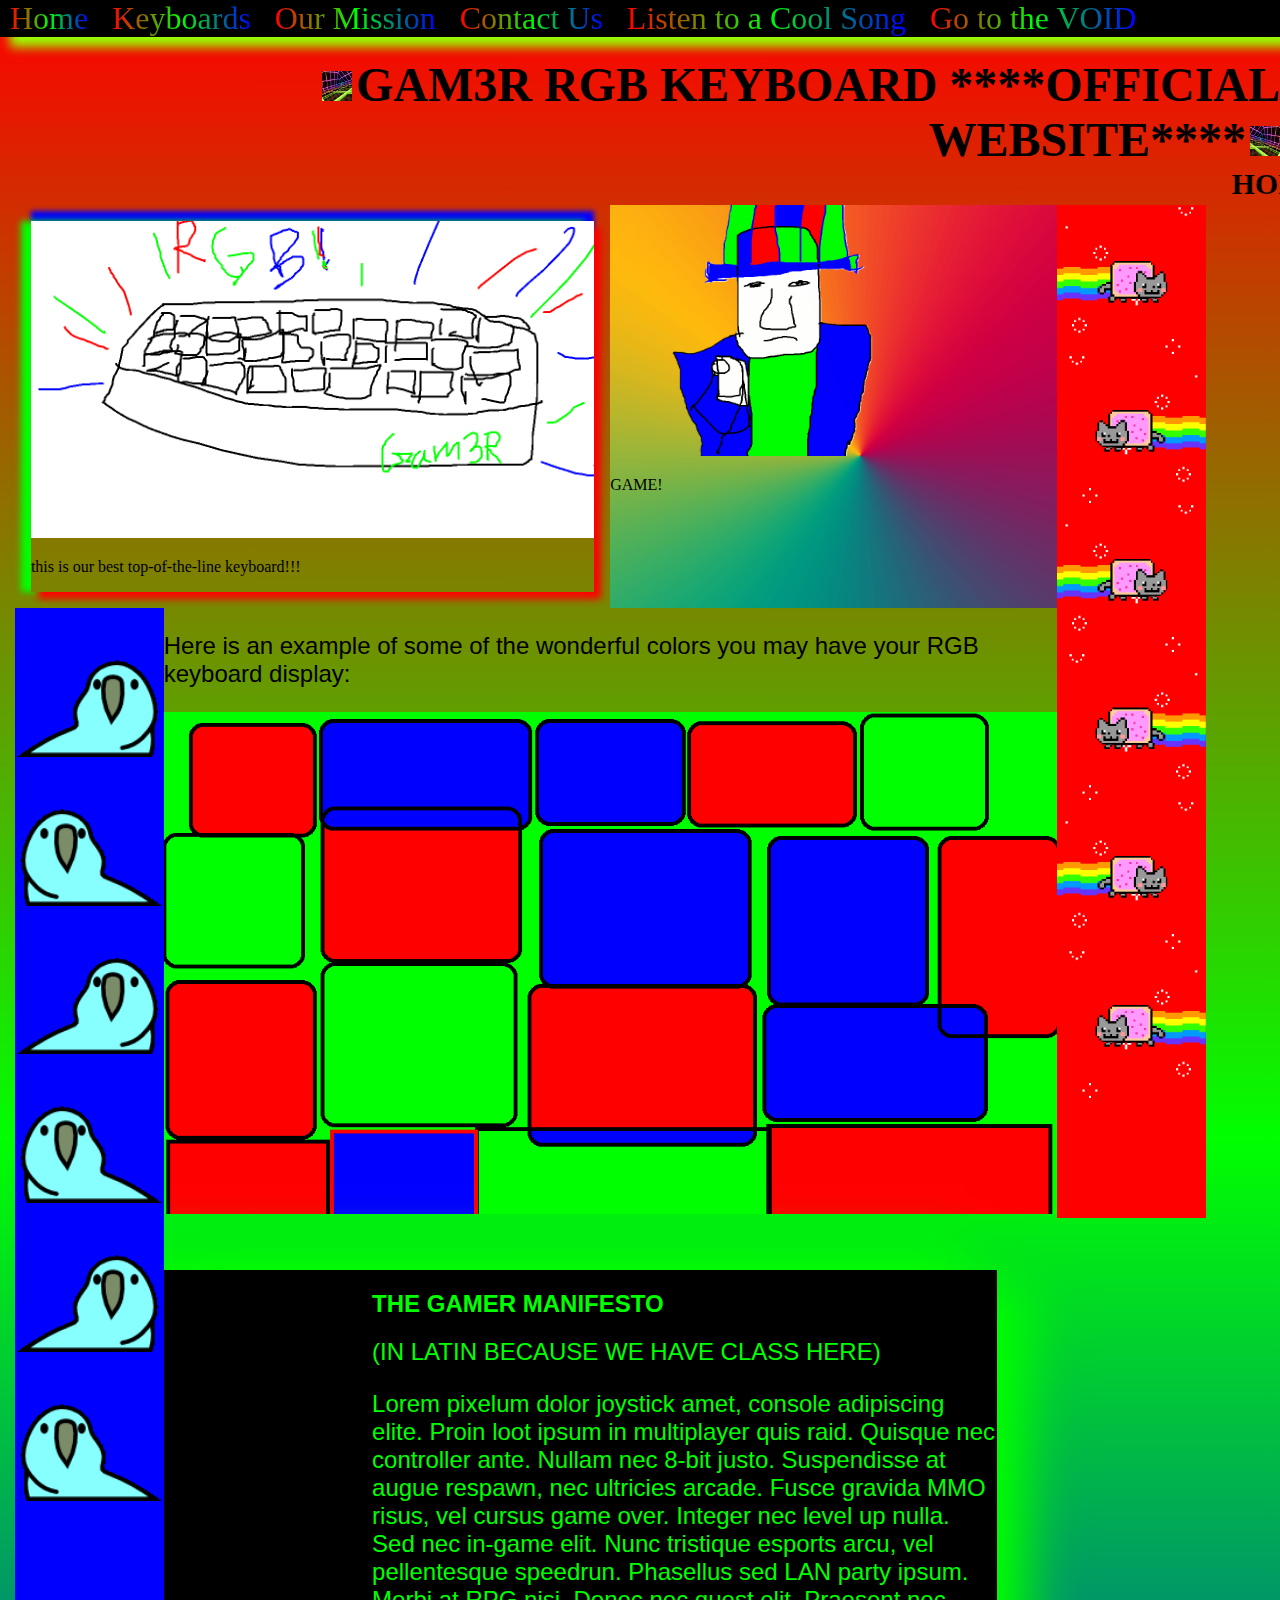
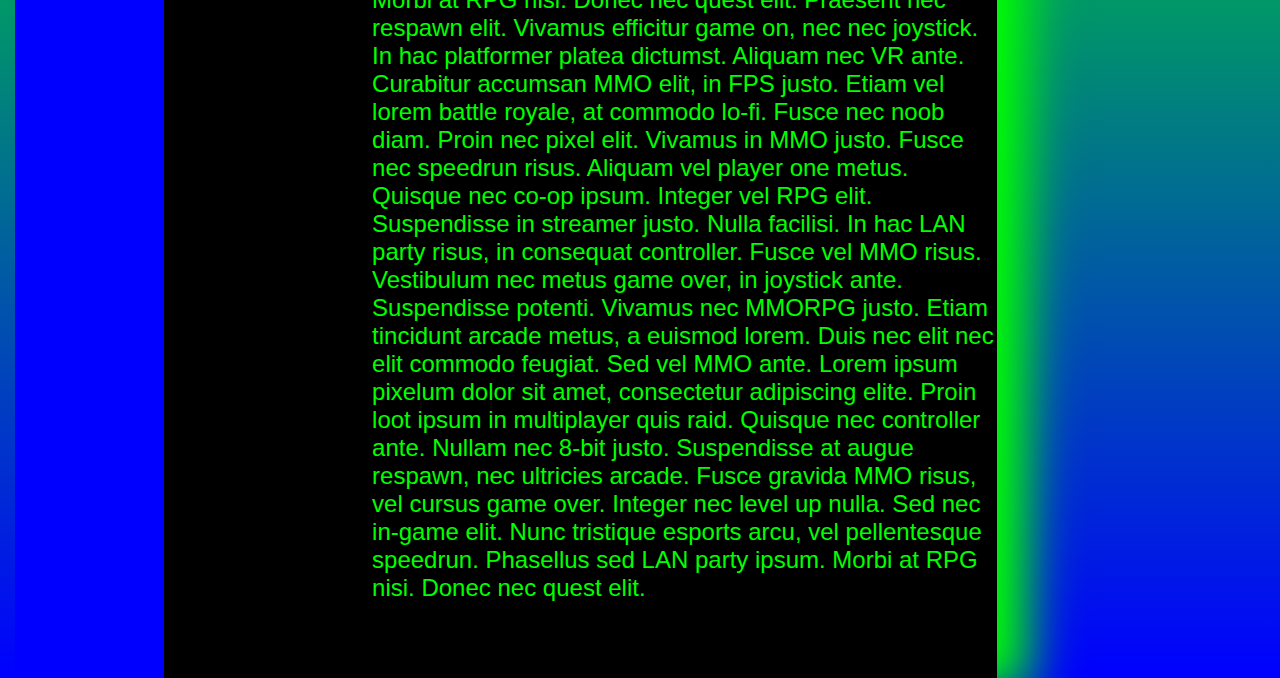
<file: index.html>
<!DOCTYPE html>
<html lang="en">
<head>
    <meta charset="UTF-8">
    <meta name="viewport" content="width=device-width, initial-scale=1.0">
    <link rel="apple-touch-icon" sizes="180x180" href="img/favicon/apple-touch-icon.png">
    <link rel="icon" type="image/png" sizes="32x32" href="img/favicon/favicon-32x32.png">
    <link rel="icon" type="image/png" sizes="16x16" href="img/favicon/favicon-16x16.png">
    <link rel="stylesheet" href="css/styles.css" />
    <title>GAM3R RGB KEYBOARDS!!!!!!</title>
</head>
<header>
    <div class="navbar">
        <a id="home" class="nav-link" href="index.html">Home</a>
        <a id="keyboards" class="nav-link" href="keyboards.html">Keyboards</a>
        <a id="mission" class="nav-link" href="mission.html">Our Mission</a>
        <a id="contact" class="nav-link" href="contact.html">Contact Us</a>
        <a id="song" class="nav-link" href="https://www.youtube.com/watch?v=z54MpfR3XE4" target="_blank">Listen to a Cool Song</a>
        <a id="void" class="nav-link" href="void.html" target="_blank">Go to the VOID</a>
    </div>
    <div>
        <div class="title">
            <img class="title-gif" src="img/gif/1tWr.gif">
            <b id="not-h1">GAM3R RGB KEYBOARD ****OFFICIAL WEBSITE****</b>
            <img class="title-gif mirror" src="img/gif/1tWr.gif">
        </div>
        <marquee behavior="scroll" direction="left">
            <span id="scroll-text-1">HOME OF THE COOLEST KEYBOARDS MONEY CAN BUY</span>
            <span id="scroll-text-2">SERIOUSLY THESE ARE THE BEST </span>
            <span id="scroll-text-3">OMG I LOVE RGB SO MUCH!!!</span>
            <span id="scroll-text-4">WE ARE THE PINNACLE OF GAMING</span>
            <span id="scroll-text-5">RGB RGB RGB RGB RGB RGB RGB RGB RGB RGB RGB RGB RGB RGB RGB RGB RGB RGB RGB RGB RGB RGB RGB RGB RGB RGB RGB RGB RGB RGB</span>
        </marquee>
    </div>
</header>
<body>
    <div class="main-container">
        <div id="keyboard-div">
            <img id="keyboard" src="img/keyboard.png" alt="our fantastic keyboard">
            <p>this is our best top-of-the-line keyboard!!!</p>
        </div>
    
        <div id="gamer-sam-div">
            <img id="gamer-sam" src="img/gamer_sam.png" alt="gamer sam wants YOU to game for your country!"> 
            <p>GAME!</p>
        </div>
    
        <div id="example-colors-div">
            <p class="gamer">Here is an example of some of the wonderful colors you may have your RGB keyboard display: </p>
            <img id="example-colors" src="img/background.png" alt="example of red, green and blue colors that the keyboard can display...look up mary's room to learn more">
        </div>
    
        
    
        <div id="gamer-ipsum">
            <h2 class="gamer">THE GAMER MANIFESTO</h2>
            <h7 class="gamer">(IN LATIN BECAUSE WE HAVE CLASS HERE)</h7>
            <p class="gamer">
                Lorem pixelum dolor joystick amet, console adipiscing elite. Proin loot ipsum in multiplayer quis raid. Quisque nec controller ante. Nullam nec 8-bit justo. Suspendisse at augue respawn, nec ultricies arcade. Fusce gravida MMO risus, vel cursus game over. Integer nec level up nulla. Sed nec in-game elit. Nunc tristique esports arcu, vel pellentesque speedrun. Phasellus sed LAN party ipsum. Morbi at RPG nisi. Donec nec quest elit.
    
                Praesent nec respawn elit. Vivamus efficitur game on, nec nec joystick. In hac platformer platea dictumst. Aliquam nec VR ante. Curabitur accumsan MMO elit, in FPS justo. Etiam vel lorem battle royale, at commodo lo-fi. Fusce nec noob diam. Proin nec pixel elit. Vivamus in MMO justo. Fusce nec speedrun risus. Aliquam vel player one metus.
    
                Quisque nec co-op ipsum. Integer vel RPG elit. Suspendisse in streamer justo. Nulla facilisi. In hac LAN party risus, in consequat controller. Fusce vel MMO risus. Vestibulum nec metus game over, in joystick ante. Suspendisse potenti. Vivamus nec MMORPG justo. Etiam tincidunt arcade metus, a euismod lorem. Duis nec elit nec elit commodo feugiat. Sed vel MMO ante.
    
                Lorem ipsum pixelum dolor sit amet, consectetur adipiscing elite. Proin loot ipsum in multiplayer quis raid. Quisque nec controller ante. Nullam nec 8-bit justo. Suspendisse at augue respawn, nec ultricies arcade. Fusce gravida MMO risus, vel cursus game over. Integer nec level up nulla. Sed nec in-game elit. Nunc tristique esports arcu, vel pellentesque speedrun. Phasellus sed LAN party ipsum. Morbi at RPG nisi. Donec nec quest elit.
            </p>
        </div>

        <div id="left-sidebar">
            <img class="left-sidebar-img" src="img/gif/6oa.gif">
            <img class="left-sidebar-img mirror" src="img/gif/6oa.gif">
            <img class="left-sidebar-img" src="img/gif/6oa.gif">
            <img class="left-sidebar-img mirror" src="img/gif/6oa.gif">
            <img class="left-sidebar-img" src="img/gif/6oa.gif">
            <img class="left-sidebar-img mirror" src="img/gif/6oa.gif">

        </div>

        <div id="right-sidebar">
            <img class="right-sidebar-img" src="img/gif/PYh.gif">
            <img class="right-sidebar-img mirror" src="img/gif/PYh.gif">
            <img class="right-sidebar-img" src="img/gif/PYh.gif">
            <img class="right-sidebar-img mirror" src="img/gif/PYh.gif">
            <img class="right-sidebar-img" src="img/gif/PYh.gif">
            <img class="right-sidebar-img mirror" src="img/gif/PYh.gif">

        </div>


    </div>
</body>
</html>
</file>
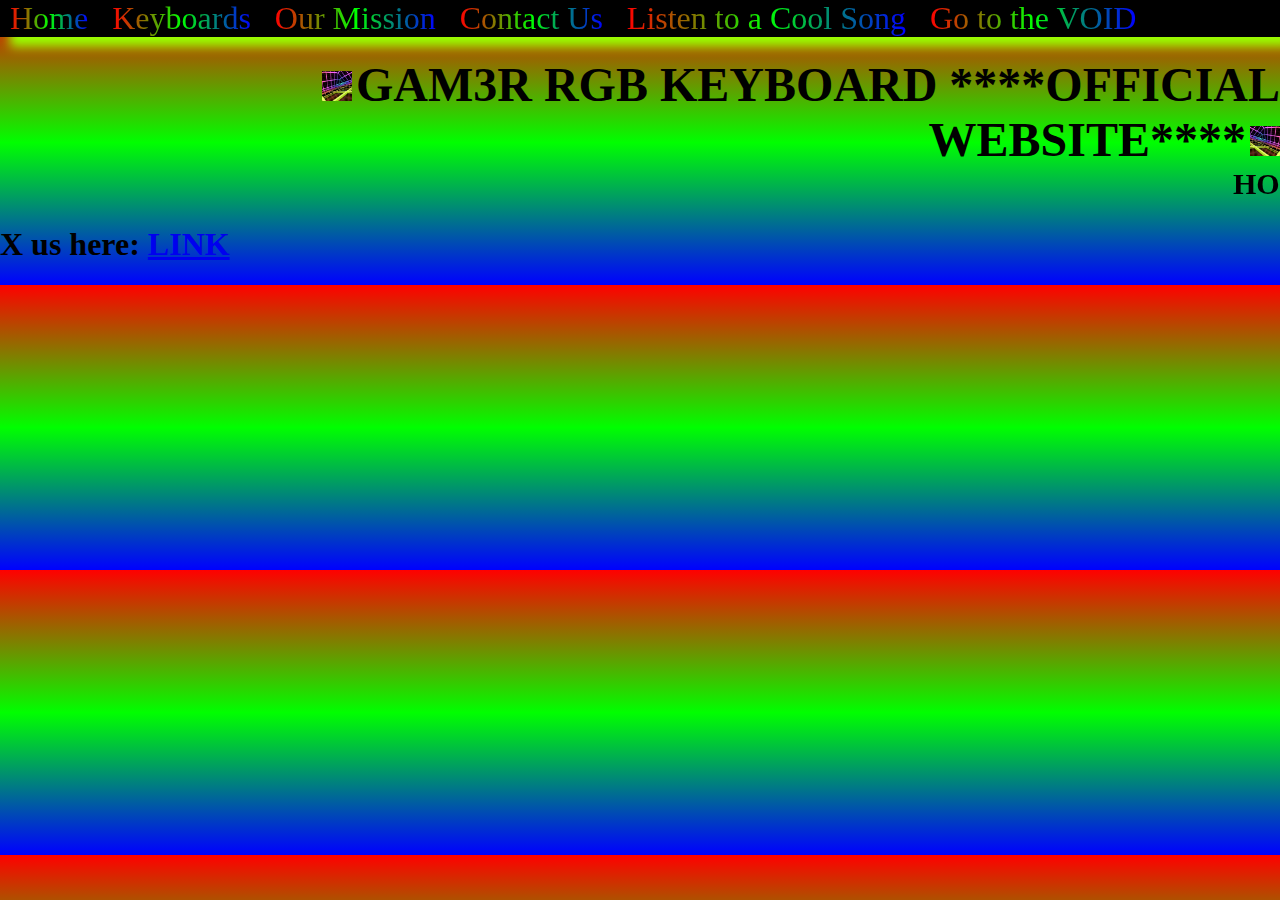
<file: contact.html>
<!DOCTYPE html>
<html lang="en">
    <head>
        <meta charset="UTF-8">
        <meta name="viewport" content="width=device-width, initial-scale=1.0">
        <link rel="apple-touch-icon" sizes="180x180" href=img/favicon/apple-touch-icon.png">
        <link rel="icon" type="image/png" sizes="32x32" href="img/favicon/favicon-32x32.png">
        <link rel="icon" type="image/png" sizes="16x16" href="img/favicon/favicon-16x16.png">
        <link rel="stylesheet" href="css/styles.css" />
        <title>GAM3R RGB KEYBOARDS!!!!!!</title>
    </head>
<body>
    <header>
        <div class="navbar">
            <a id="home" class="nav-link" href="index.html">Home</a>
            <a id="keyboards" class="nav-link" href="keyboards.html">Keyboards</a>
            <a id="mission" class="nav-link" href="mission.html">Our Mission</a>
            <a id="contact" class="nav-link" href="contact.html">Contact Us</a>
            <a id="song" class="nav-link" href="https://www.youtube.com/watch?v=z54MpfR3XE4" target="_blank">Listen to a Cool Song</a>
            <a id="void" class="nav-link" href="void.html" target="_blank">Go to the VOID</a>
        </div>
        <div>
            <div class="title">
                <img class="title-gif" src="img/gif/1tWr.gif">
                <b id="not-h1">GAM3R RGB KEYBOARD ****OFFICIAL WEBSITE****</b>
                <img class="title-gif mirror" src="img/gif/1tWr.gif">
            </div>
            <marquee behavior="scroll" direction="left">
                <span id="scroll-text-1">HOME OF THE COOLEST KEYBOARDS MONEY CAN BUY</span>
                <span id="scroll-text-2">SERIOUSLY THESE ARE THE BEST </span>
                <span id="scroll-text-3">OMG I LOVE RGB SO MUCH!!!</span>
                <span id="scroll-text-4">WE ARE THE PINNACLE OF GAMING</span>
                <span id="scroll-text-5">RGB RGB RGB RGB RGB RGB RGB RGB RGB RGB RGB RGB RGB RGB RGB RGB RGB RGB RGB RGB RGB RGB RGB RGB RGB RGB RGB RGB RGB RGB</span>
            </marquee>
        </div>
    </header>
    <h1>X us here: <a href="https://twitter.com/elonmusk?ref_src=twsrc%5Egoogle%7Ctwcamp%5Eserp%7Ctwgr%5Eauthor" target="_blank">LINK</a></h1>
    
</body>
</html>
</file>
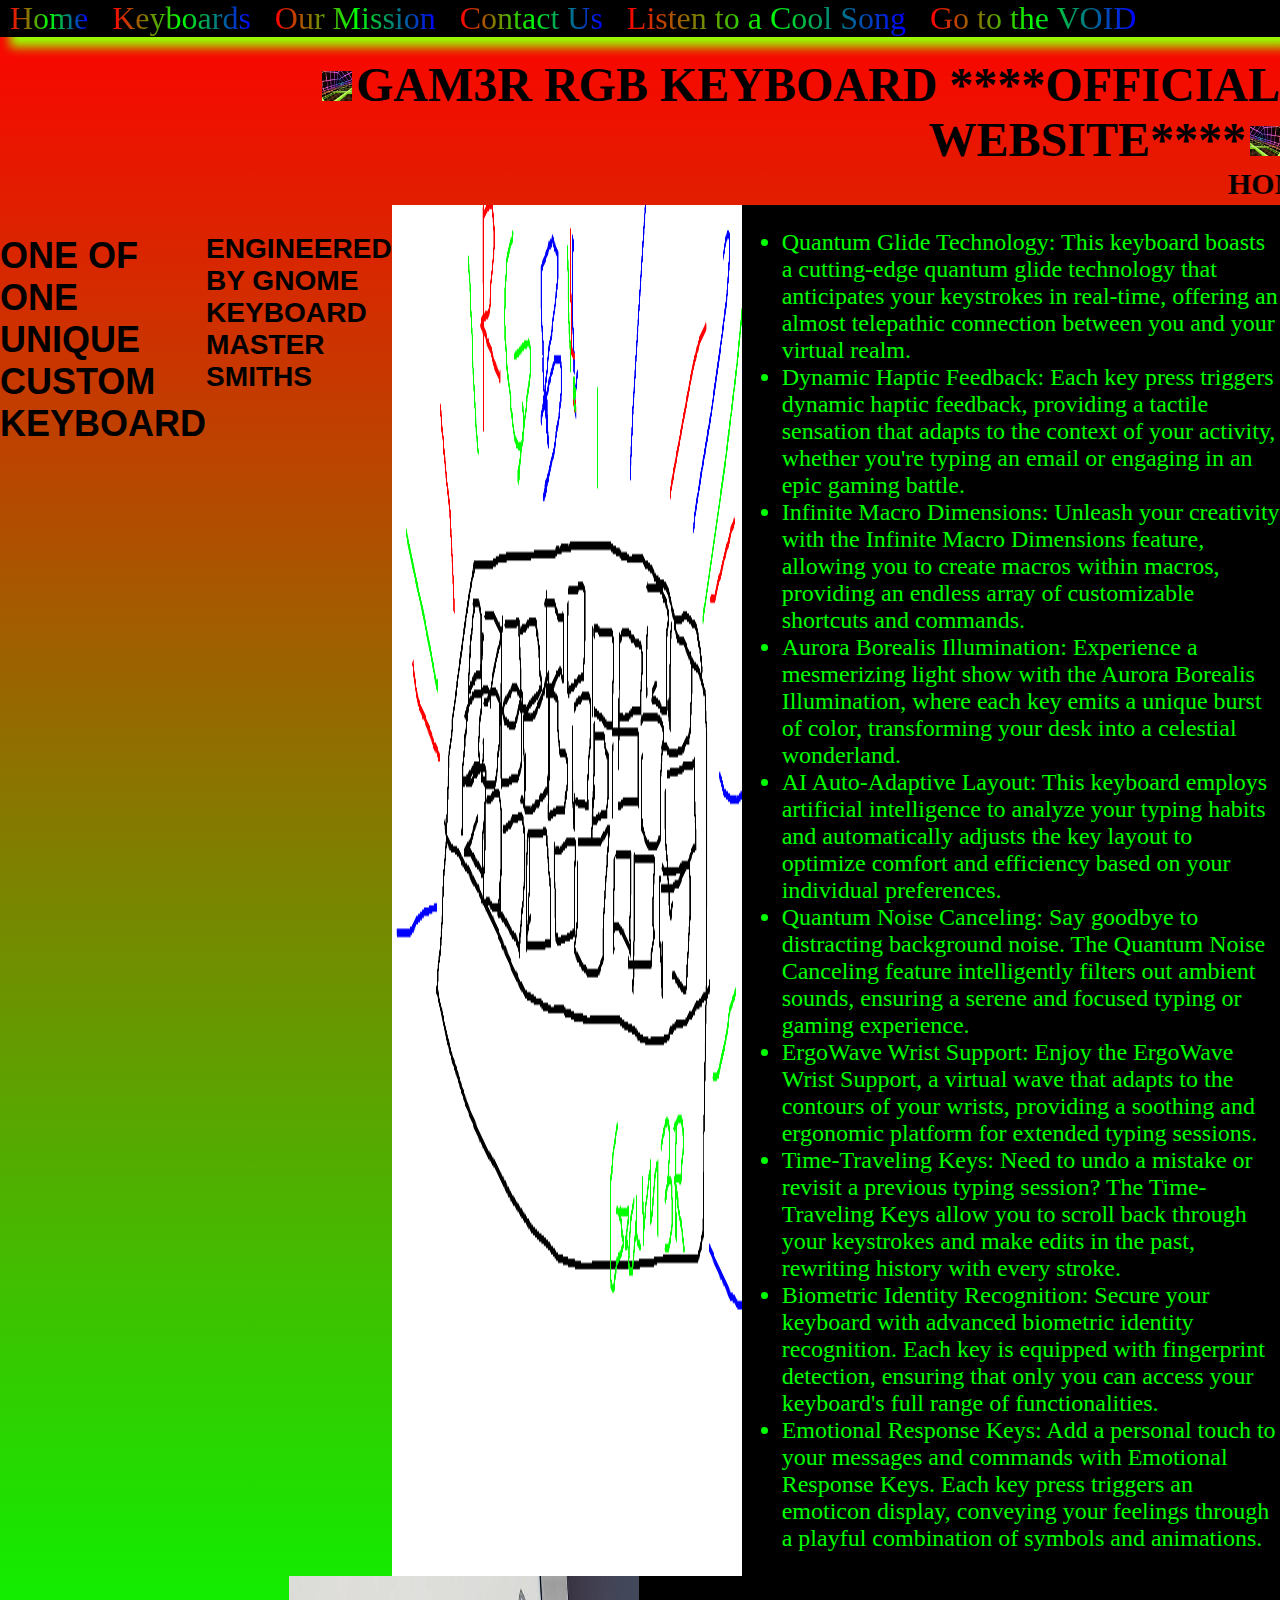
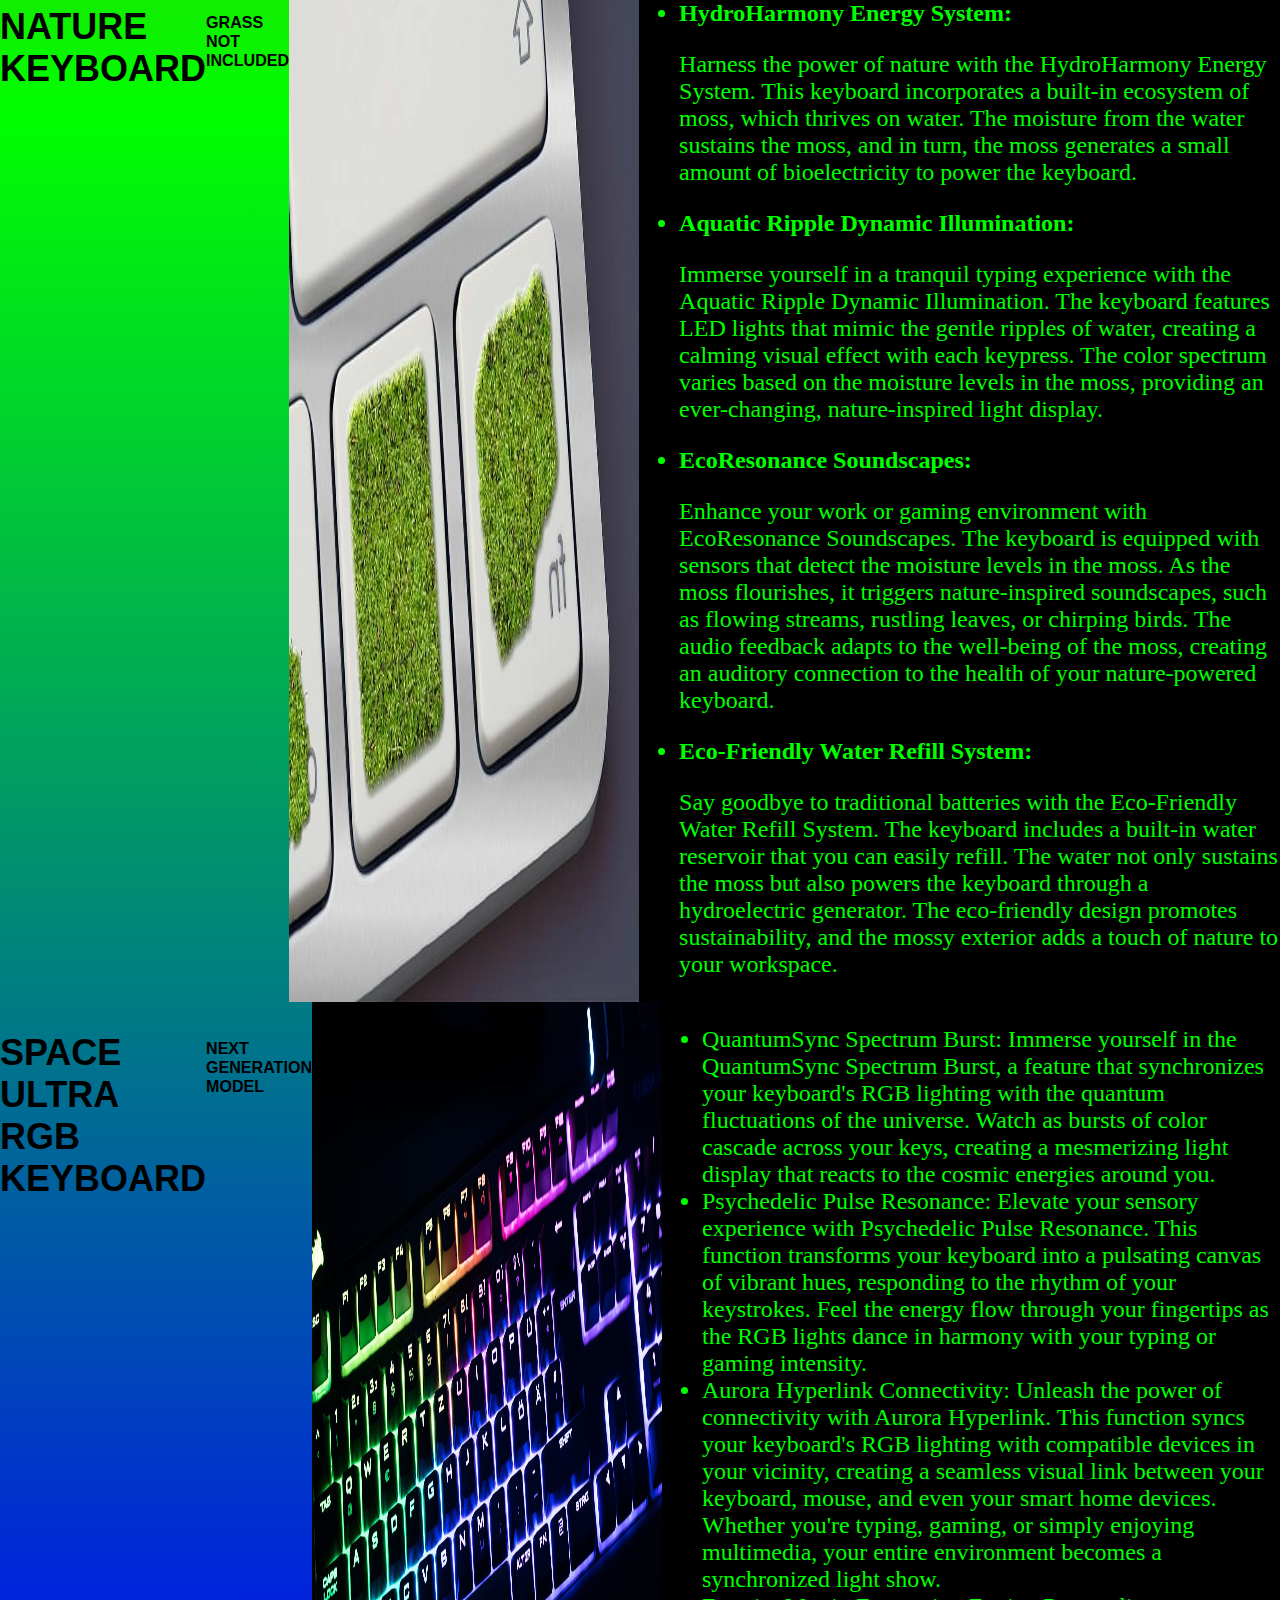
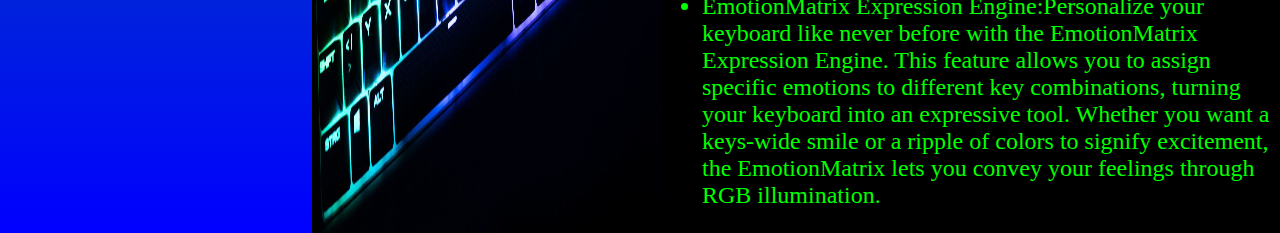
<file: keyboards.html>
<!DOCTYPE html>
<html lang="en">
    <head>
        <meta charset="UTF-8">
        <meta name="viewport" content="width=device-width, initial-scale=1.0">
        <link rel="apple-touch-icon" sizes="180x180" href=img/favicon/apple-touch-icon.png">
        <link rel="icon" type="image/png" sizes="32x32" href="img/favicon/favicon-32x32.png">
        <link rel="icon" type="image/png" sizes="16x16" href="img/favicon/favicon-16x16.png">
        <link rel="stylesheet" href="css/styles.css" />
        <title>GAM3R RGB KEYBOARDS!!!!!!</title>
    </head>
<body>
    <header>
        <div class="navbar">
            <a id="home" class="nav-link" href="index.html">Home</a>
            <a id="keyboards" class="nav-link" href="keyboards.html">Keyboards</a>
            <a id="mission" class="nav-link" href="mission.html">Our Mission</a>
            <a id="contact" class="nav-link" href="contact.html">Contact Us</a>
            <a id="song" class="nav-link" href="https://www.youtube.com/watch?v=z54MpfR3XE4" target="_blank">Listen to a Cool Song</a>
            <a id="void" class="nav-link" href="void.html" target="_blank">Go to the VOID</a>
        </div>
        <div>
            <div class="title">
                <img class="title-gif" src="img/gif/1tWr.gif">
                <b id="not-h1">GAM3R RGB KEYBOARD ****OFFICIAL WEBSITE****</b>
                <img class="title-gif mirror" src="img/gif/1tWr.gif">
            </div>
            <marquee behavior="scroll" direction="left">
                <span id="scroll-text-1">HOME OF THE COOLEST KEYBOARDS MONEY CAN BUY</span>
                <span id="scroll-text-2">SERIOUSLY THESE ARE THE BEST </span>
                <span id="scroll-text-3">OMG I LOVE RGB SO MUCH!!!</span>
                <span id="scroll-text-4">WE ARE THE PINNACLE OF GAMING</span>
                <span id="scroll-text-5">RGB RGB RGB RGB RGB RGB RGB RGB RGB RGB RGB RGB RGB RGB RGB RGB RGB RGB RGB RGB RGB RGB RGB RGB RGB RGB RGB RGB RGB RGB</span>
            </marquee>
        </div>
    </header>
    <div class="product-listing-container gamer">
        <h2>ONE OF ONE UNIQUE CUSTOM KEYBOARD </h2>
        <h3>ENGINEERED BY GNOME KEYBOARD MASTER SMITHS</h3>
        <img class="keyboard-listing-img" src="img/keyboard.png">
        <div class="product-details">
            <ul>
                <li>Quantum Glide Technology: This keyboard boasts a cutting-edge quantum glide technology that anticipates your keystrokes in real-time, offering an almost telepathic connection between you and your virtual realm.</li>
                <li>Dynamic Haptic Feedback: Each key press triggers dynamic haptic feedback, providing a tactile sensation that adapts to the context of your activity, whether you're typing an email or engaging in an epic gaming battle.</li>
                <li>Infinite Macro Dimensions: Unleash your creativity with the Infinite Macro Dimensions feature, allowing you to create macros within macros, providing an endless array of customizable shortcuts and commands.</li>                 
                <li>Aurora Borealis Illumination: Experience a mesmerizing light show with the Aurora Borealis Illumination, where each key emits a unique burst of color, transforming your desk into a celestial wonderland.</li>
                <li>AI Auto-Adaptive Layout: This keyboard employs artificial intelligence to analyze your typing habits and automatically adjusts the key layout to optimize comfort and efficiency based on your individual preferences.</li>
                <li>Quantum Noise Canceling: Say goodbye to distracting background noise. The Quantum Noise Canceling feature intelligently filters out ambient sounds, ensuring a serene and focused typing or gaming experience.</li>
                <li>ErgoWave Wrist Support: Enjoy the ErgoWave Wrist Support, a virtual wave that adapts to the contours of your wrists, providing a soothing and ergonomic platform for extended typing sessions.</li>
                <li>Time-Traveling Keys: Need to undo a mistake or revisit a previous typing session? The Time-Traveling Keys allow you to scroll back through your keystrokes and make edits in the past, rewriting history with every stroke.</li>
                <li>Biometric Identity Recognition: Secure your keyboard with advanced biometric identity recognition. Each key is equipped with fingerprint detection, ensuring that only you can access your keyboard's full range of functionalities.</li>
                <li>Emotional Response Keys: Add a personal touch to your messages and commands with Emotional Response Keys. Each key press triggers an emoticon display, conveying your feelings through a playful combination of symbols and animations.</li>
            </ul>
        </div>  
    </div>

    <div class="product-listing-container gamer">
        <h2>NATURE KEYBOARD</h2>
        <h6>GRASS NOT INCLUDED</h6>
        <img class="keyboard-listing-img" src="img/keyboard-moss-green-eco-computer-nature.jpg">
        <div class="product-details">
            <ul>
                <li>
                    <strong>HydroHarmony Energy System:</strong>
                    <p>Harness the power of nature with the HydroHarmony Energy System. This keyboard incorporates a built-in ecosystem of moss, which thrives on water. The moisture from the water sustains the moss, and in turn, the moss generates a small amount of bioelectricity to power the keyboard.</p>
                </li>
        
                <li>
                    <strong>Aquatic Ripple Dynamic Illumination:</strong>
                    <p>Immerse yourself in a tranquil typing experience with the Aquatic Ripple Dynamic Illumination. The keyboard features LED lights that mimic the gentle ripples of water, creating a calming visual effect with each keypress. The color spectrum varies based on the moisture levels in the moss, providing an ever-changing, nature-inspired light display.</p>
                </li>
        
                <li>
                    <strong>EcoResonance Soundscapes:</strong>
                    <p>Enhance your work or gaming environment with EcoResonance Soundscapes. The keyboard is equipped with sensors that detect the moisture levels in the moss. As the moss flourishes, it triggers nature-inspired soundscapes, such as flowing streams, rustling leaves, or chirping birds. The audio feedback adapts to the well-being of the moss, creating an auditory connection to the health of your nature-powered keyboard.</p>
                </li>
        
                <li>
                    <strong>Eco-Friendly Water Refill System:</strong>
                    <p>Say goodbye to traditional batteries with the Eco-Friendly Water Refill System. The keyboard includes a built-in water reservoir that you can easily refill. The water not only sustains the moss but also powers the keyboard through a hydroelectric generator. The eco-friendly design promotes sustainability, and the mossy exterior adds a touch of nature to your workspace.</p>
                </li>
            </ul>
        </div>
    </div>

    <div class="product-listing-container gamer">
        <h2>SPACE ULTRA RGB KEYBOARD</h2>
        <h6>NEXT GENERATION MODEL</h6>
        <img class="keyboard-listing-img" src="img/wp5769403.jpg">
        <div class="product-details">
            <ul>
                <li>QuantumSync Spectrum Burst: Immerse yourself in the QuantumSync Spectrum Burst, a feature that synchronizes your keyboard's RGB lighting with the quantum fluctuations of the universe. Watch as bursts of color cascade across your keys, creating a mesmerizing light display that reacts to the cosmic energies around you.</li>
                <li>Psychedelic Pulse Resonance: Elevate your sensory experience with Psychedelic Pulse Resonance. This function transforms your keyboard into a pulsating canvas of vibrant hues, responding to the rhythm of your keystrokes. Feel the energy flow through your fingertips as the RGB lights dance in harmony with your typing or gaming intensity.</li>
                <li>Aurora Hyperlink Connectivity: Unleash the power of connectivity with Aurora Hyperlink. This function syncs your keyboard's RGB lighting with compatible devices in your vicinity, creating a seamless visual link between your keyboard, mouse, and even your smart home devices. Whether you're typing, gaming, or simply enjoying multimedia, your entire environment becomes a synchronized light show.</li>
                <li>EmotionMatrix Expression Engine:Personalize your keyboard like never before with the EmotionMatrix Expression Engine. This feature allows you to assign specific emotions to different key combinations, turning your keyboard into an expressive tool. Whether you want a keys-wide smile or a ripple of colors to signify excitement, the EmotionMatrix lets you convey your feelings through RGB illumination.</li>
            </ul>
        </div>
    </div>
    
</body>
</html>
</file>
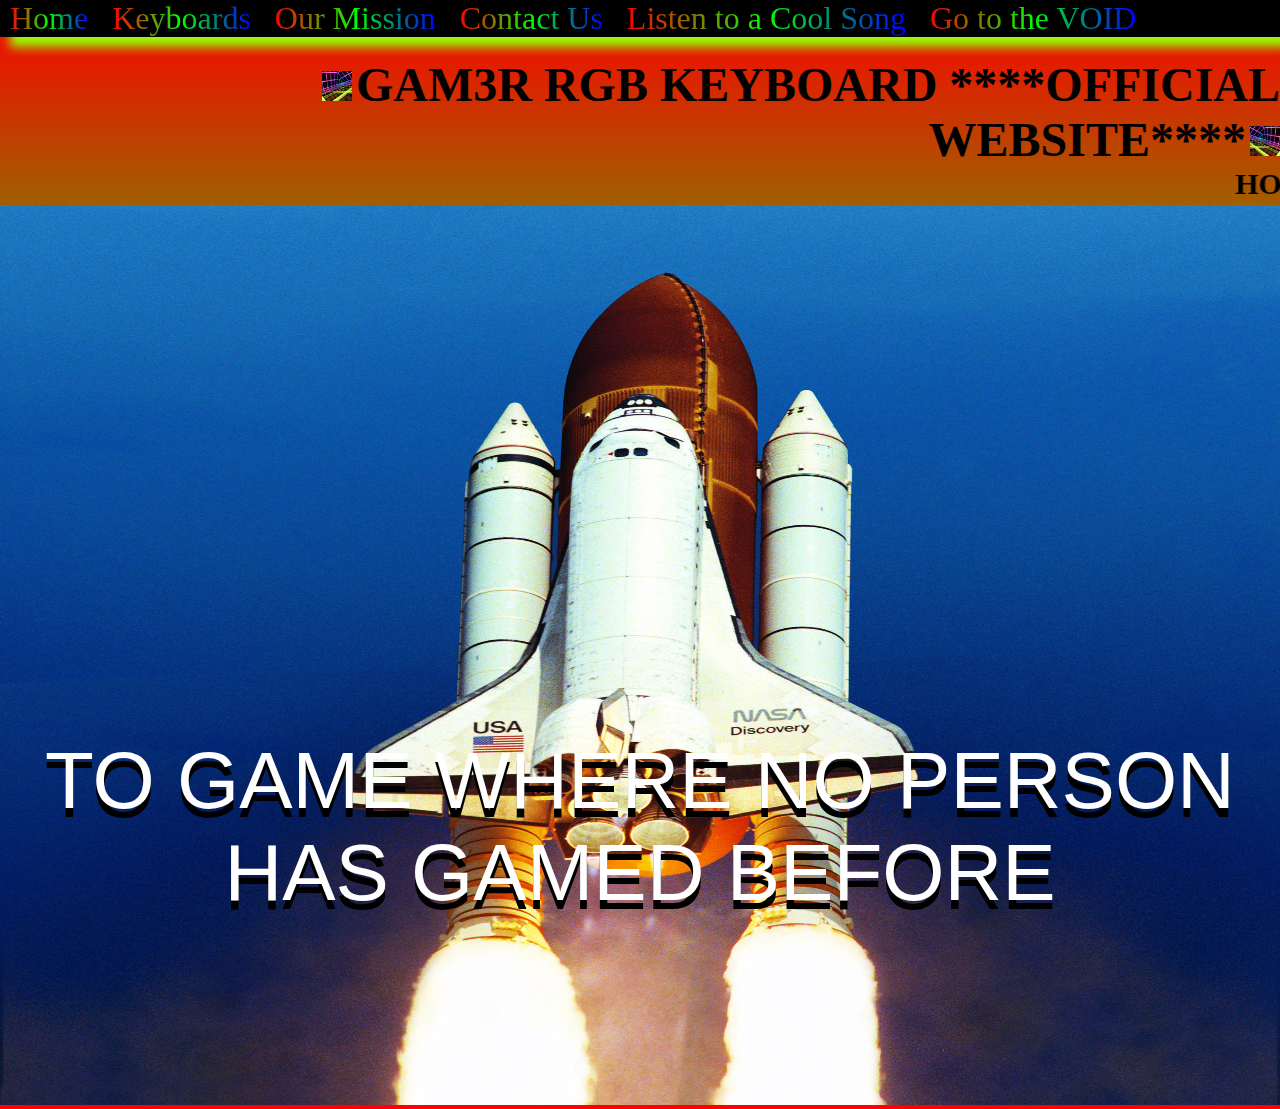
<file: mission.html>
<!DOCTYPE html>
<html lang="en">
    <head>
        <meta charset="UTF-8">
        <meta name="viewport" content="width=device-width, initial-scale=1.0">
        <link rel="apple-touch-icon" sizes="180x180" href=img/favicon/apple-touch-icon.png">
        <link rel="icon" type="image/png" sizes="32x32" href="img/favicon/favicon-32x32.png">
        <link rel="icon" type="image/png" sizes="16x16" href="img/favicon/favicon-16x16.png">
        <link rel="stylesheet" href="css/styles.css" />
        <title>GAM3R RGB KEYBOARDS!!!!!!</title>
    </head>
<body>
    <header>
        <div class="navbar">
            <a id="home" class="nav-link" href="index.html">Home</a>
            <a id="keyboards" class="nav-link" href="keyboards.html">Keyboards</a>
            <a id="mission" class="nav-link" href="mission.html">Our Mission</a>
            <a id="contact" class="nav-link" href="contact.html">Contact Us</a>
            <a id="song" class="nav-link" href="https://www.youtube.com/watch?v=z54MpfR3XE4" target="_blank">Listen to a Cool Song</a>
            <a id="void" class="nav-link" href="void.html" target="_blank">Go to the VOID</a>
        </div>
        <div>
            <div class="title">
                <img class="title-gif" src="img/gif/1tWr.gif">
                <b id="not-h1">GAM3R RGB KEYBOARD ****OFFICIAL WEBSITE****</b>
                <img class="title-gif mirror" src="img/gif/1tWr.gif">
            </div>
            <marquee behavior="scroll" direction="left">
                <span id="scroll-text-1">HOME OF THE COOLEST KEYBOARDS MONEY CAN BUY</span>
                <span id="scroll-text-2">SERIOUSLY THESE ARE THE BEST </span>
                <span id="scroll-text-3">OMG I LOVE RGB SO MUCH!!!</span>
                <span id="scroll-text-4">WE ARE THE PINNACLE OF GAMING</span>
                <span id="scroll-text-5">RGB RGB RGB RGB RGB RGB RGB RGB RGB RGB RGB RGB RGB RGB RGB RGB RGB RGB RGB RGB RGB RGB RGB RGB RGB RGB RGB RGB RGB RGB</span>
            </marquee>
        </div>
    </header>
    <div class="mission-container">
        <img class="mission-img" src="img/rocket.jpg">
        <p class="mission-statement-shadow">TO GAME WHERE NO PERSON HAS GAMED BEFORE</p>
        <p class="mission-statement">TO GAME WHERE NO PERSON HAS GAMED BEFORE</p>

    </div>
    
</body>
</html>
</file>
<file: css/styles.css>
/* Header */
/* navbar elements */

.navbar{
    background-color: black;
    box-shadow: 10px 10px 10px rgb(153, 255, 0);
    margin-bottom: 20px;
}

.nav-link{
    margin: 0 10px;
    font-size: 2rem;
  font-family: 'Times New Roman', Times, serif;
  background: linear-gradient(to right, red, rgb(0, 255, 0), blue);
  background-clip: text;
  -webkit-background-clip: text;
  -webkit-text-fill-color: transparent;
}

#scroll-text-1{
    font-size: 1.875rem;
    font-weight: bold;
}

#scroll-text-2{
    font-size: 1.5rem;
    font-weight: bold;
}

#scroll-text-3{
    font-size: 1.25rem;
    font-weight: bold;
}

#scroll-text-4{
    font-size: 1.125rem;
    font-weight: bold;
}

#scroll-text-5{
    font-size: 1rem;
    font-weight: bold;
}

/* H1 Equivalents */

#not-h1{
    font-weight: bolder;
    font-size: 3rem;
}

.title{
    text-align: right;
}

/* body */

body{
    background-image: linear-gradient(red, rgb(0, 255, 0), blue);
    margin: 0;
    padding: 0;
}

#left-sidebar{
    background-color: blue;
}

#right-sidebar{
    background-color: red;
}


/* grid areas */
#keyboard-div{
    grid-area: keyboard;
    box-shadow:
        7px 7px 7px red,
        -10px 0 0.4em rgb(0, 255, 0),
        0 -10px 5px blue;
    margin: 1em;
}

#gamer-sam-div{
    grid-area: sam;
    background-image: url("/img/gif/Ui00.gif");
}

#example-colors-div{
    grid-area: colors;
}

#gamer-ipsum{
    grid-area: ipsum;
}

#left-sidebar{
    grid-area: left-bar;
}

#right-sidebar{
    grid-area: right-bar;
}

/* define the grid */
.main-container{
    display: grid;
    grid-template-columns: 0.1fr 1fr 3fr 3fr 1fr 0.5fr;
    grid-template-areas: 
    ". keyboard keyboard sam right-bar ."
    ". left-bar colors colors right-bar ."
    ". left-bar ipsum ipsum ipsum ."
    
}




/* images */

.title-gif{
    width: 30px;
    height: 30px;
}

#keyboard{
    width: 100%;
}


#gamer-sam{
    width: 100%;
}

.mirror{
    -webkit-transform: scaleX(-1);
    transform: scaleX(-1);
}

#example-colors{
    width: 100%;
}

/* left sidebar  */
#left-sidebar{
    display: flex;
    flex-direction: column;
}

.left-sidebar-img{
    width: 100%;
}

/* right sidebar */
#right-sidebar{
    display: flex;
    flex-direction: column;
}

.right-sidebar-img{
    width: 100%;
}

/* gamer ipsum / gamer manifesto */
#gamer-ipsum{
    background-color: black;
    color:rgb(0, 255, 0);
    margin: 5% 20% 0 0;
    padding: 0 0 5% 20%;
    box-shadow: 2rem 1rem 3rem rgb(0, 255, 0),
                -2rem -1rem 3rem rgb(0, 255, 0);
}

.gamer{
    
    font-family: Impact, Haettenschweiler, 'Arial Narrow Bold', sans-serif;
    font-size: 1.5rem;

}

/* keyboard page */
.product-listing-container{
    display: flex;
}

.keyboard-listing-img{
    width: 350px;
}

.product-details{
    font-family: 'Times New Roman', Times, serif;
    background-color: black;
    color: rgb(0, 255, 0);
}

/* mission page */
.mission-container{
    position: relative;
    text-align: center;
    color: white;
    height: 100vh;
}

.mission-img{
    width: 100%;
    height: 100vh;
}

.mission-statement{
    position: absolute;
    top: 50%;
    bottom: 50%;
    font-family: Impact, Haettenschweiler, 'Arial Narrow Bold', sans-serif;
    font-size: 5rem;
}
.mission-statement-shadow{
    position: absolute;
    top: 51%;
    bottom: 51%;
    font-family: Impact, Haettenschweiler, 'Arial Narrow Bold', sans-serif;
    font-size: 5rem;
    color: black;
}
</file>
